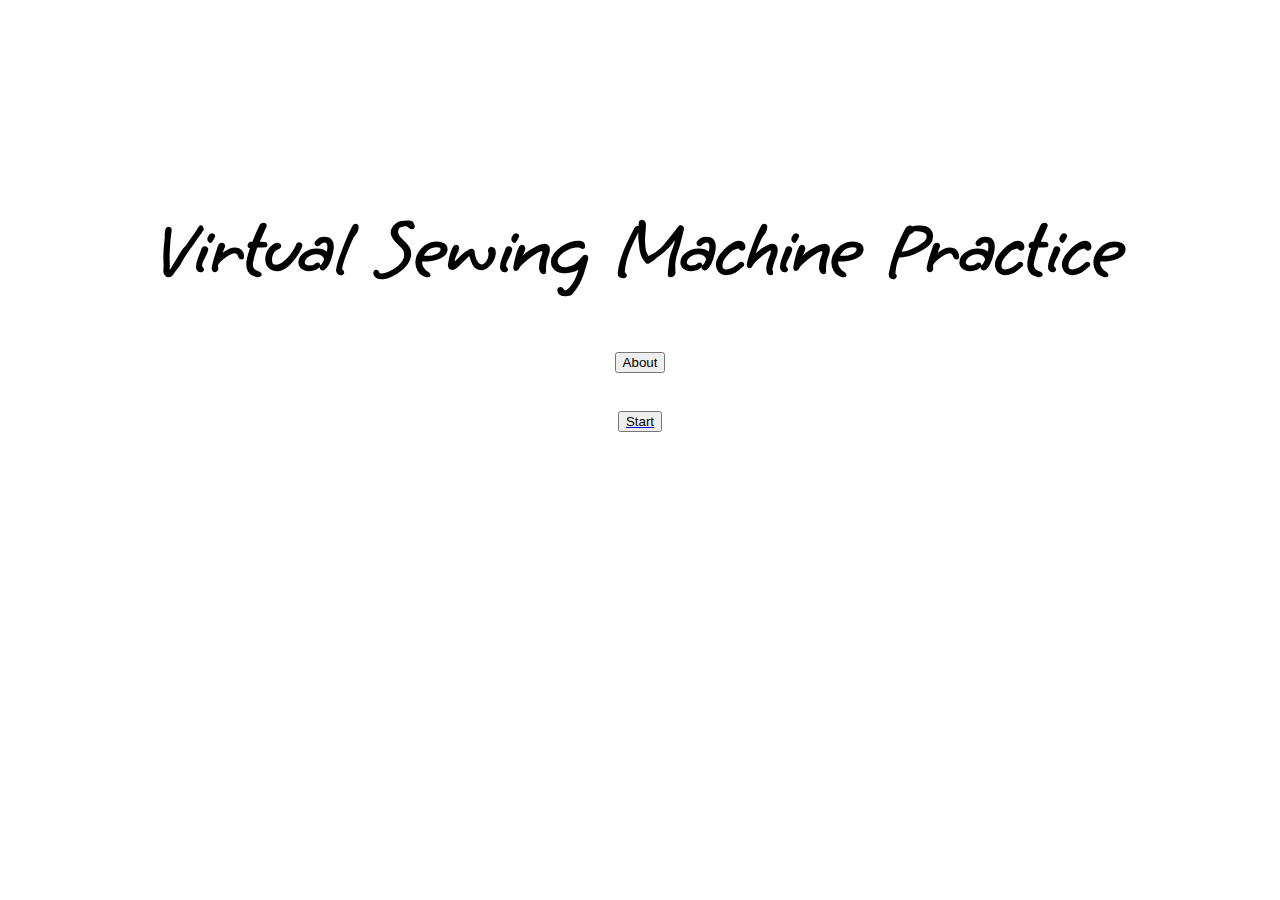
<file: index.html>
<!DOCTYPE html>
<html>
<head>
    <link rel="preconnect" href="https://fonts.googleapis.com">
<link rel="preconnect" href="https://fonts.gstatic.com" crossorigin>
<link href="https://fonts.googleapis.com/css2?family=Grape+Nuts&display=swap" rel="stylesheet"> 
</head>
<body>
    <div class="title">
    <h1 style= 'font-family: "Grape Nuts", cursive; font-size: 80px; text-align: center; margin-top: 200px;' >Virtual Sewing Machine Practice</h1>
    <button type="button" style="display: block;margin-left: auto; margin-right: auto;">About</button>
    <a href="./sewing/main7.html"><button type="button" style="display: block;margin-left: auto; margin-right: auto; margin-top: 3%;"> Start</button></a>
</div>
</body>
</html>
</file>
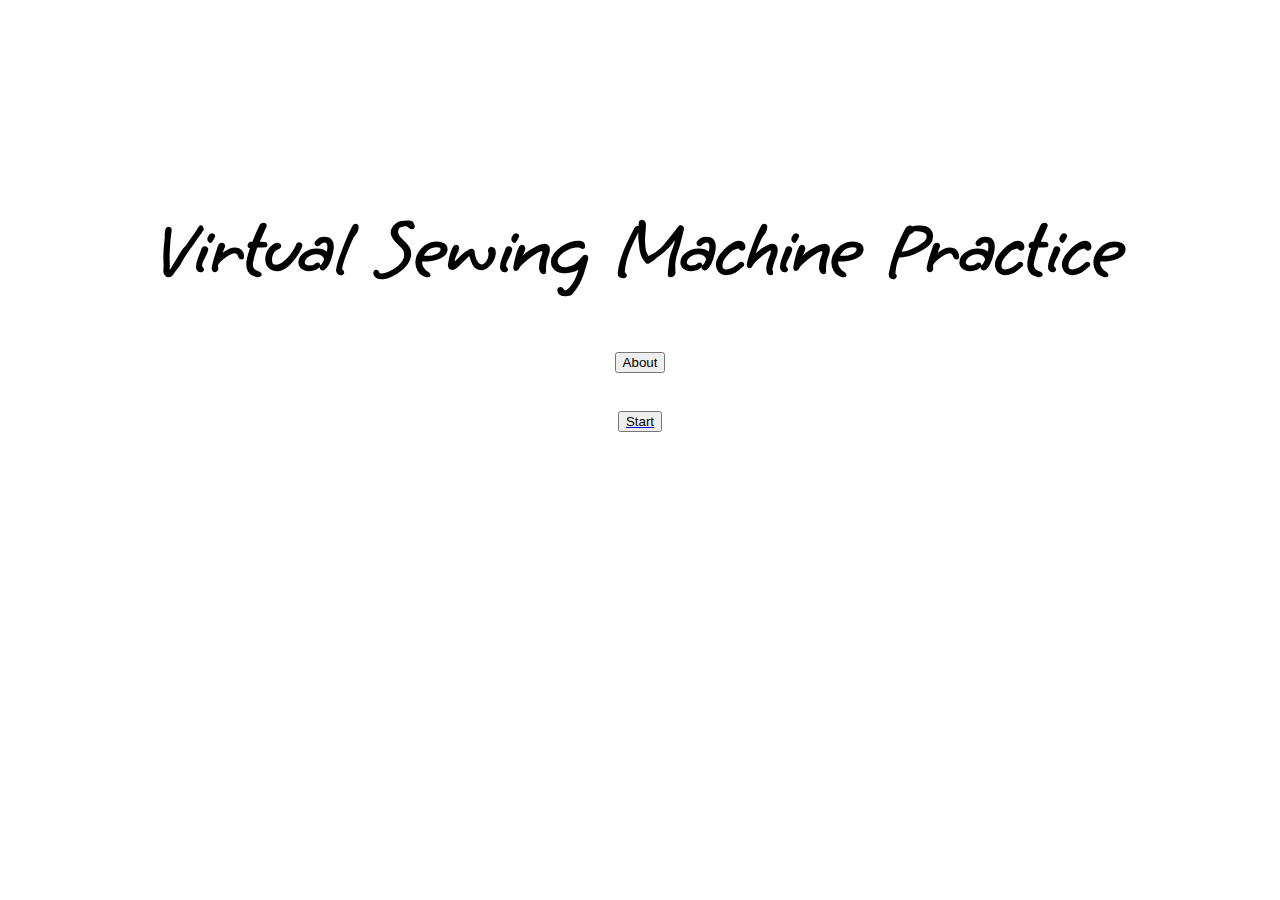
<file: sewing/index.html>
<!DOCTYPE html>
<html>
<head>
    <link rel="preconnect" href="https://fonts.googleapis.com">
<link rel="preconnect" href="https://fonts.gstatic.com" crossorigin>
<link href="https://fonts.googleapis.com/css2?family=Grape+Nuts&display=swap" rel="stylesheet"> 
</head>
<body>
    <div class="title">
    <h1 style= 'font-family: "Grape Nuts", cursive; font-size: 80px; text-align: center; margin-top: 200px;' >Virtual Sewing Machine Practice</h1>
    <button type="button" style="display: block;margin-left: auto; margin-right: auto;">About</button>
    <a href="./main7.html"><button type="button" style="display: block;margin-left: auto; margin-right: auto; margin-top: 3%;"> Start</button></a>
</div>
</body>
</html>
</file>
